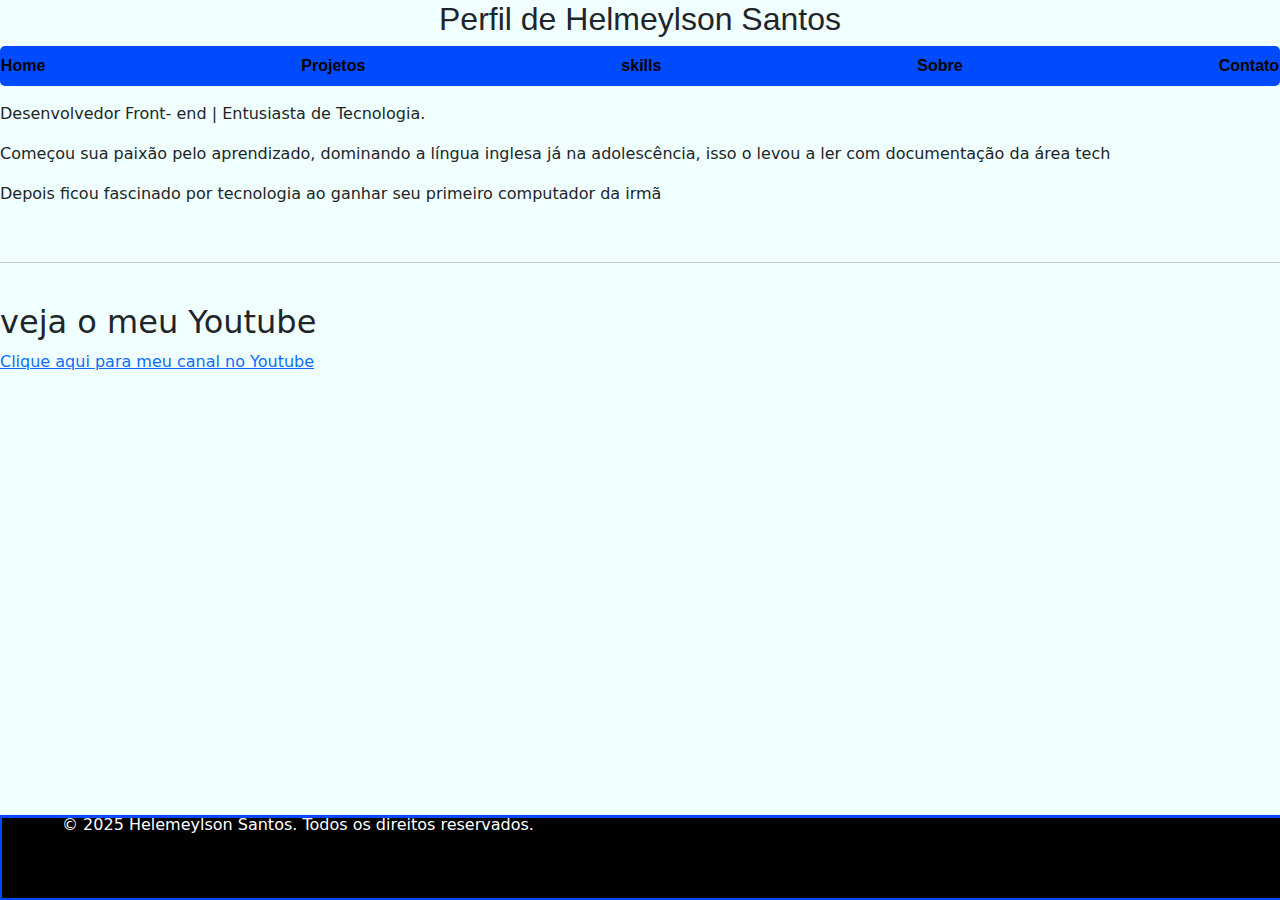
<file: index.html>
<!DOCTYPE html>
<html lang="pt-br">

<head>
    <link href="https://cdn.jsdelivr.net/npm/bootstrap@5.3.0-alpha1/dist/css/bootstrap.min.css" rel="stylesheet">

    <meta charset="UTF-8">
    <meta name="viewport" content="width=device-width, initial-scale=1.0">
    <title>AtividadePratica</title>
    <link rel="stylesheet" href="style.css">
</head>

<body>
    <h1>Perfil de Helmeylson Santos</h1>
    <nav>
        <ul>
            <li><a href="index.html">Home</a></li>
            <li><a href="projetos.html">Projetos</a></li>
            <li><a href="skills.html">skills</a></li>
            <li><a href="sobremim.html">Sobre</a></li>
            <li><a href="contato.html">Contato</a></li>
        </ul>
    </nav>

    <p>Desenvolvedor Front-
        end | Entusiasta de Tecnologia.</p>


    <p>Começou sua paixão pelo aprendizado, dominando a língua inglesa já na adolescência, isso o levou a ler com
        documentação da área tech</p>
    <p>Depois ficou fascinado por tecnologia ao ganhar seu primeiro computador da irmã</p>



    <br>
    <hr>

    <br>


    <h2>veja o meu Youtube</h2>
    <a href="https://www.youtube.com/watch?v=cH8F5Rn39BM" target="_blank">Clique aqui para meu canal no Youtube</a>

</body>
<footer>
    <div class="footer-content">


        <p>&copy; 2025 Helemeylson Santos. Todos os
            direitos reservados.</p>
    </div>
    

</footer>


</html>
</file>
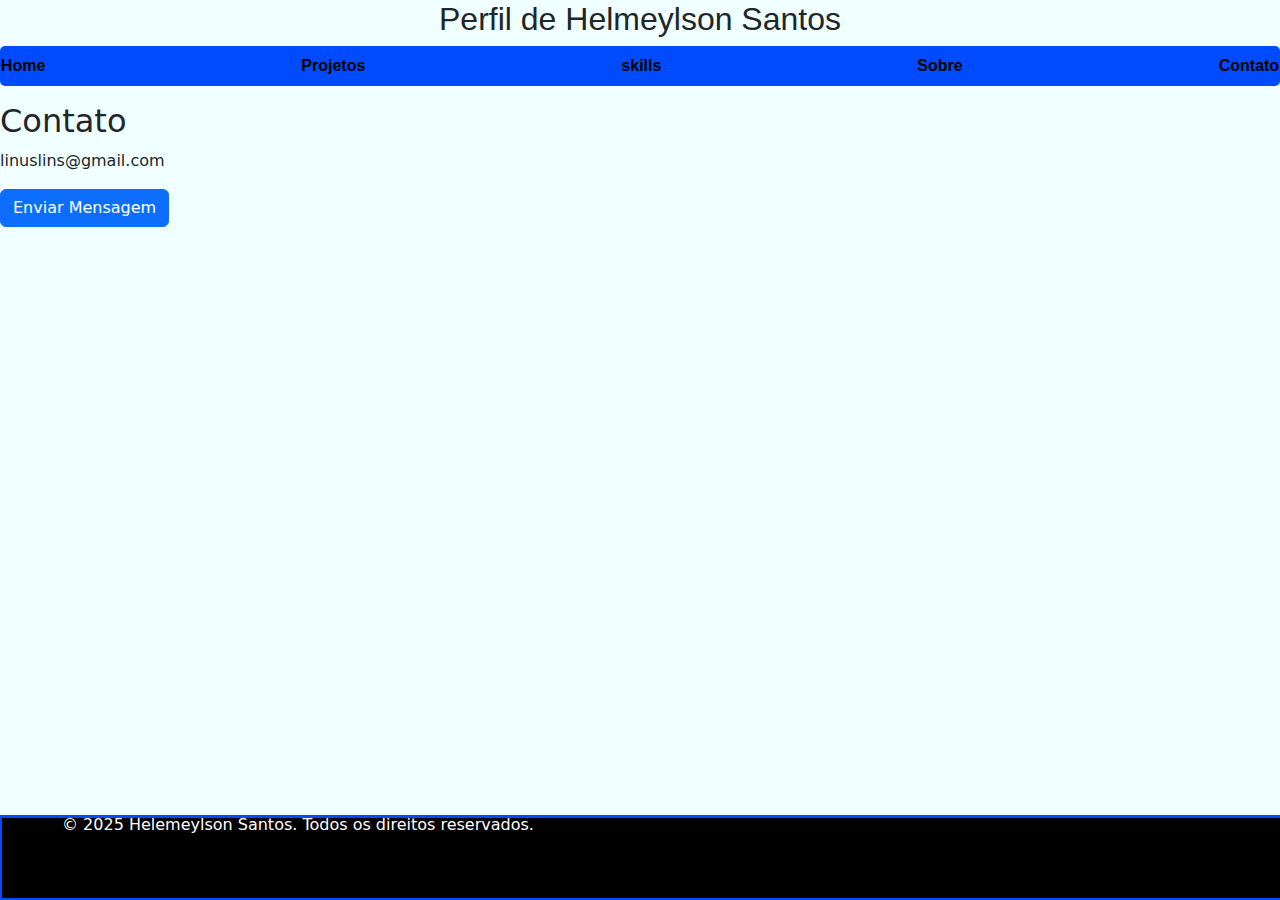
<file: contato.html>
<!DOCTYPE html>
<html lang="pt-br">

<head>
    <link href="https://cdn.jsdelivr.net/npm/bootstrap@5.3.0-alpha1/dist/css/bootstrap.min.css" rel="stylesheet">

    <meta charset="UTF-8">
    <meta name="viewport" content="width=device-width, initial-scale=1.0">
    <title>AtividadePratica</title>
    <link rel="stylesheet" href="style.css">
</head>

<body>
    <h1>Perfil de Helmeylson Santos</h1>
    <nav>
        <ul>
            <li><a href="index.html">Home</a></li>
            <li><a href="projetos.html">Projetos</a></li>
            <li><a href="skills.html">skills</a></li>
            <li><a href="sobremim.html">Sobre</a></li>
            <li><a href="contato.html">Contato</a></li>
        </ul>
    </nav>

    <h2>Contato</h2>
    <p>linuslins@gmail.com</p>
    <!-- Botão Enviar Mensagem com as classes do Bootstrap -->
    <button class="btn btn-primary">Enviar Mensagem</button>


</body>
<footer>
    <div class="footer-content">


        <p>&copy; 2025 Helemeylson Santos. Todos os
            direitos reservados.</p>
    </div>
    

</footer>

</html>
</file>
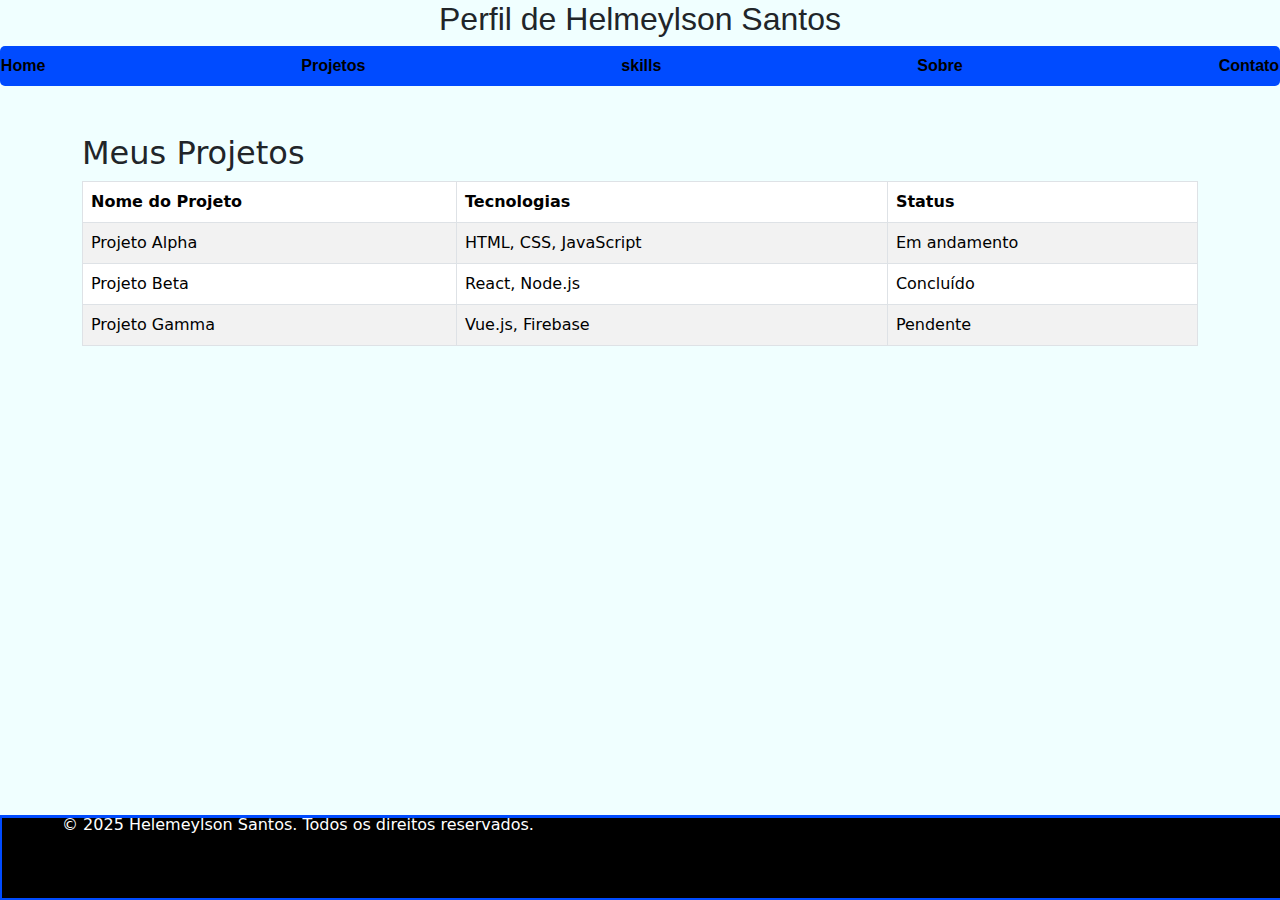
<file: projetos.html>
<!DOCTYPE html>
<html lang="pt-br">

<head>
    <link href="https://cdn.jsdelivr.net/npm/bootstrap@5.3.0-alpha1/dist/css/bootstrap.min.css" rel="stylesheet">

    <meta charset="UTF-8">
    <meta name="viewport" content="width=device-width, initial-scale=1.0">
    <title>AtividadePratica</title>
    <link rel="stylesheet" href="style.css">
</head>

<body>
    <h1>Perfil de Helmeylson Santos</h1>
    <nav>
        <ul>
            <li><a href="index.html">Home</a></li>
            <li><a href="projetos.html">Projetos</a></li>
            <li><a href="skills.html">skills</a></li>
            <li><a href="sobremim.html">Sobre</a></li>
            <li><a href="contato.html">Contato</a></li>
        </ul>
    </nav>


    <div class="container mt-5">
        <h2>Meus Projetos</h2>
        <div class="table-responsive">
            <table class="table table-striped table-bordered">
                <thead class="thead-dark">
                    <tr>
                        <th>Nome do Projeto</th>
                        <th>Tecnologias</th>
                        <th>Status</th>
                    </tr>
                </thead>
                <tbody>
                    <tr>
                        <td>Projeto Alpha</td>
                        <td>HTML, CSS, JavaScript</td>
                        <td>Em andamento</td>
                    </tr>
                    <tr>
                        <td>Projeto Beta</td>
                        <td>React, Node.js</td>
                        <td>Concluído</td>
                    </tr>
                    <tr>
                        <td>Projeto Gamma</td>
                        <td>Vue.js, Firebase</td>
                        <td>Pendente</td>
                    </tr>
                </tbody>
            </table>
        </div>
    </div>




</body>
<footer>
    <div class="footer-content">


        <p>&copy; 2025 Helemeylson Santos. Todos os
            direitos reservados.</p>
    </div>
    

</footer>

</html>
</file>
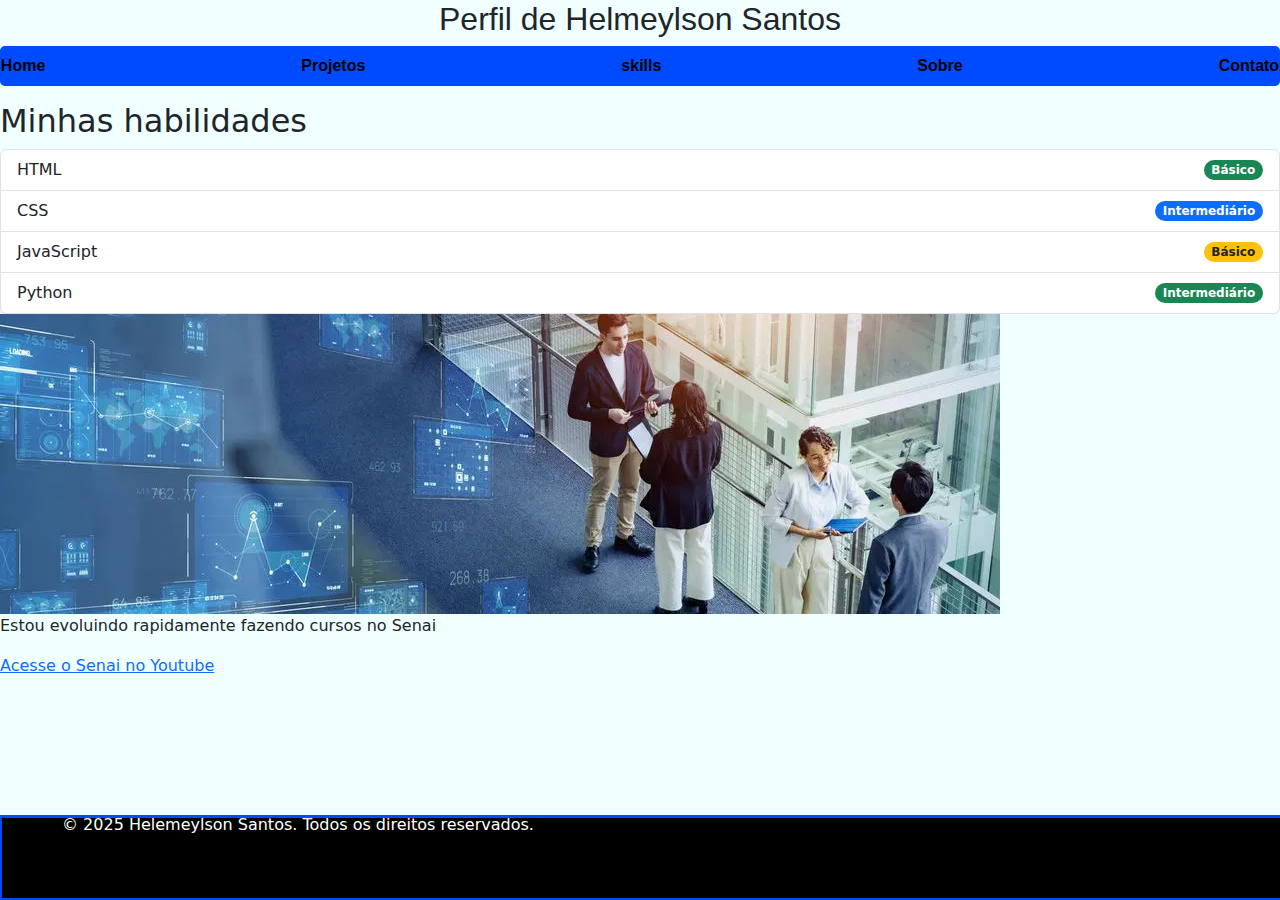
<file: skills.html>
<!DOCTYPE html>
<html lang="pt-br">

<head>
    <link href="https://cdn.jsdelivr.net/npm/bootstrap@5.3.0-alpha1/dist/css/bootstrap.min.css" rel="stylesheet">

    <meta charset="UTF-8">
    <meta name="viewport" content="width=device-width, initial-scale=1.0">
    <title>AtividadePratica</title>
    <link rel="stylesheet" href="style.css">
</head>

<body>
    <h1>Perfil de Helmeylson Santos</h1>
    <nav>
        <ul>
            <li><a href="index.html">Home</a></li>
            <li><a href="Projetos.html">Projetos</a></li>
            <li><a href="skills.html">skills</a></li>
            <li><a href="sobremim.html">Sobre</a></li>
            <li><a href="contato.html">Contato</a></li>
        </ul>
    </nav>

    <h2>Minhas habilidades</h2>



    <ul class="list-group">
        <li class="list-group-item d-flex justify-content-between align-items-center">
            HTML
            <span class="badge bg-success rounded-pill">Básico</span>
        </li>
        <li class="list-group-item d-flex justify-content-between align-items-center">
            CSS
            <span class="badge bg-primary rounded-pill">Intermediário</span>
        </li>
        <li class="list-group-item d-flex justify-content-between align-items-center">
            JavaScript
            <span class="badge bg-warning text-dark rounded-pill">Básico</span>
        </li>
        <li class="list-group-item d-flex justify-content-between align-items-center">
            Python
            <span class="badge bg-success rounded-pill">Intermediário</span>
        </li>
    </ul>


    <img src="tec.jpg" alt="painel tecnológico">


    <p>Estou evoluindo rapidamente fazendo cursos no Senai</p>

    <a href="https://www.youtube.com/@senaibrasil">Acesse o Senai no Youtube</a>


</body>
<footer>
    <div class="footer-content">


        <p>&copy; 2025 Helemeylson Santos. Todos os
            direitos reservados.</p>
    </div>
    

</footer>

</html>
</file>
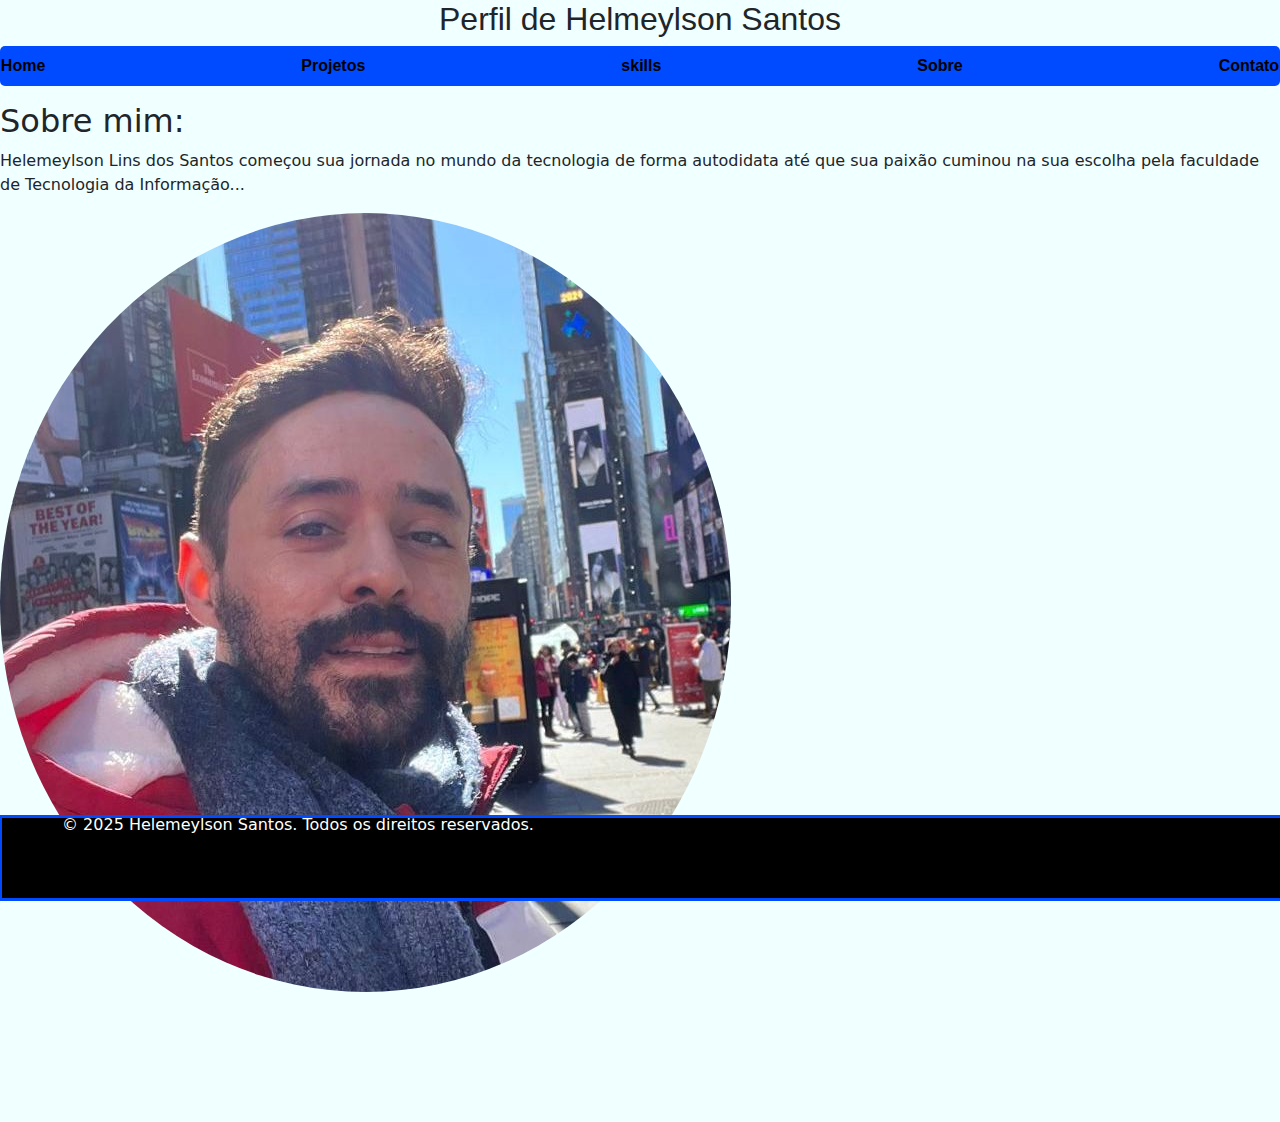
<file: sobremim.html>
<!DOCTYPE html>
<html lang="pt-br">

<head>

    <link href="https://cdn.jsdelivr.net/npm/bootstrap@5.3.0-alpha1/dist/css/bootstrap.min.css" rel="stylesheet">

    <meta charset="UTF-8">
    <meta name="viewport" content="width=device-width, initial-scale=1.0">
    <title>AtividadePratica</title>
    <link rel="stylesheet" href="style.css">
</head>

<body>
    <h1>Perfil de Helmeylson Santos</h1>
    <nav>
        <ul>
            <li><a href="index.html">Home</a></li>
            <li><a href="projetos.html">Projetos</a></li>
            <li><a href="skills.html">skills</a></li>
            <li><a href="sobremim.html">Sobre</a></li>
            <li><a href="contato.html">Contato</a></li>
        </ul>
    </nav>

    <h2>Sobre mim:</h2>
    <p>Helemeylson Lins dos Santos começou sua jornada no mundo da tecnologia de forma autodidata até que sua paixão
        cuminou na sua escolha pela faculdade de Tecnologia da Informação...</p>

    <img src="img/foto.jpeg" class="img-fluid rounded-circle" alt="perfil">



    <br>

</body>
<footer>
    <div class="footer-content">


        <p>&copy; 2025 Helemeylson Santos. Todos os
            direitos reservados.</p>
    </div>
    

</footer>

</html>
</file>
<file: style.css>
body h1{
    text-align: center;
    font-family: Arial, Helvetica, sans-serif;
    font-weight: 500;
    font-size: xx-large;
}

body nav ul li{
    display: inline;
    padding: 10%;
    text-decoration: none;
    list-style: none;
    

}
body nav ul{
    display: flex;
    background-color: #004BFF;
    justify-content: center;
    align-items: center;
    list-style: none;
    padding: 0;
    height: 40px;
    border-radius: 5px;
    
}

body nav ul li a{
    color: black;
    text-decoration:none;
    font-family:Arial, Helvetica, sans-serif;
    font-weight: bold;

 

}
footer{
    background-color:black;
    display: flex;
    bottom: 0;
    position: fixed;
    width: 105%;
    margin: -1px;
    padding: 40px;
    height: 30px;
    border: 3px solid #004BFF;
    color: white;
    text-align: center;
  
}
footer div{
    margin-top: -65px;
    padding:20px

}

body{
    background-color: azure;
    padding-bottom: 130px;
}
</file>
